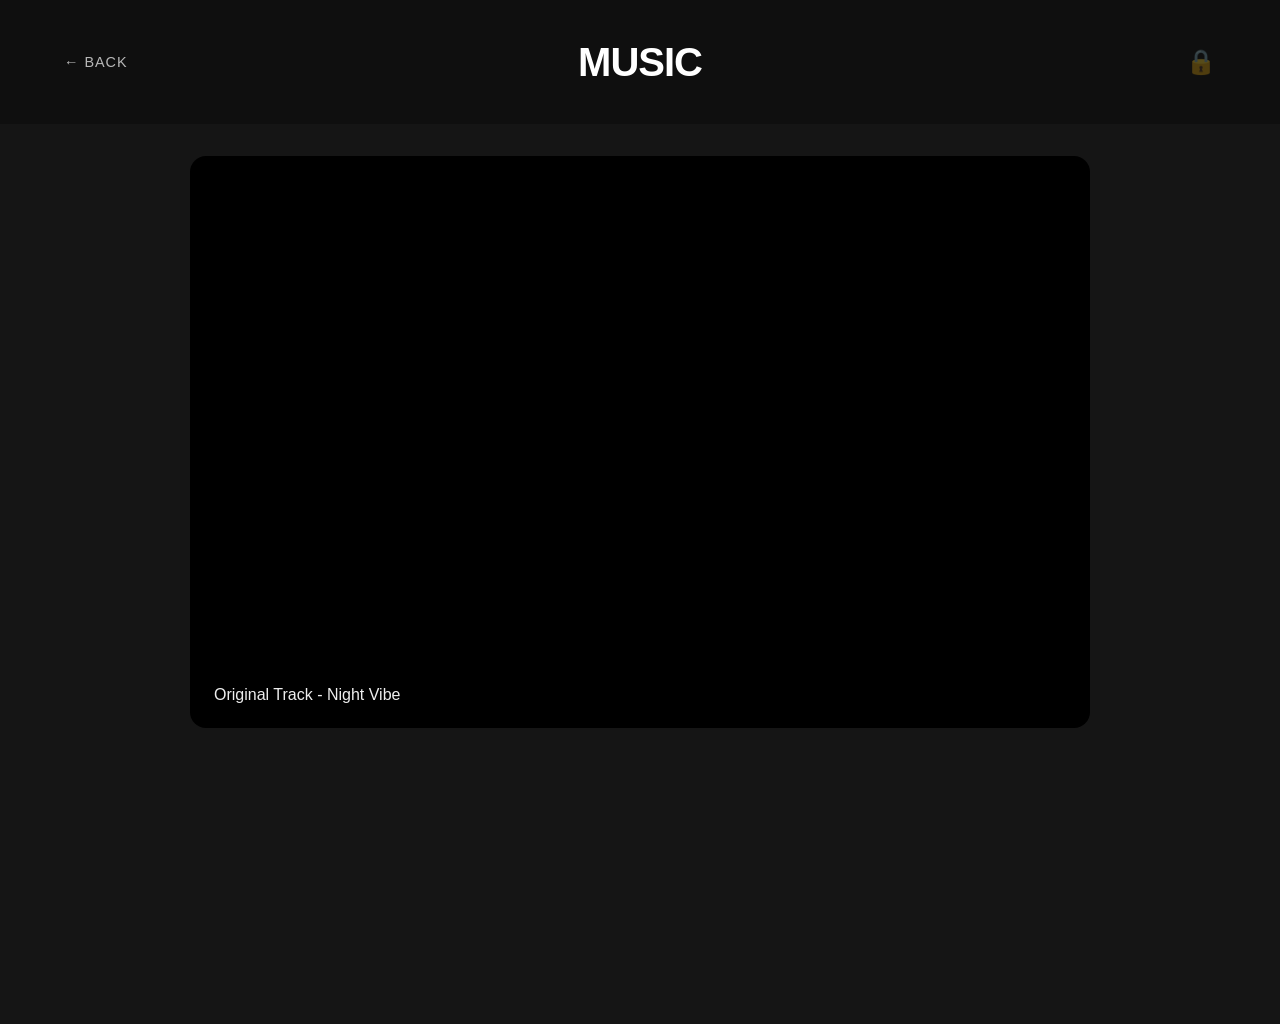
<file: work.html>
<!DOCTYPE html>
<html lang="en">
<head>
    <meta charset="UTF-8">
    <meta name="viewport" content="width=device-width, initial-scale=1.0">
    <title>Works</title>
    <link rel="stylesheet" href="style.css">
</head>
<body class="work-page">
    <header id="header">
        <a href="index.html" class="back-btn">← BACK</a>
        <h1 id="category-title" class="category-title"></h1>
        <button id="admin-login-btn" class="admin-btn">🔒</button>
    </header>

    <div class="admin-panel" id="admin-panel" style="display: none;">
        <button id="add-new-btn" class="add-btn">+ ADD NEW WORK</button>
        <span class="admin-status">Admin Mode Active</span>
    </div>

    <section class="portfolio-grid fade-in-up" id="portfolio-grid"></section>

    <!-- 모달창 -->
    <div id="edit-modal" class="modal">
        <div class="modal-content">
            <h2>Add New Work</h2>
            <input type="text" id="work-title" placeholder="Title (e.g., My New Video)">
            <input type="text" id="work-src" placeholder="Embed URL or Image Link">
            <div class="modal-buttons">
                <button id="save-btn" class="save-btn">SAVE</button>
                <button id="close-modal-btn" class="close-btn">CANCEL</button>
            </div>
        </div>
    </div>

    <script src="data.js"></script>
    <script src="work.js"></script>
</body>
</html>
</file>
<file: style.css>
/* 리셋 및 기본 설정 */
* {
    margin: 0;
    padding: 0;
    box-sizing: border-box;
}

body {
    background-color: #0f0f0f;
    color: #ffffff;
    font-family: "Helvetica Neue", Helvetica, Arial, sans-serif;
    overflow-x: hidden;
    scroll-behavior: smooth;
}

/* ---------------- 공통 헤더 ---------------- */
header {
    display: flex;
    justify-content: space-between;
    align-items: center;
    padding: 2rem 4rem;
    position: absolute;
    width: 100%;
    top: 0;
    z-index: 10;
}

.title-group {
    display: flex;
    flex-direction: column;
}

#site-name {
    font-size: 1.5rem;
    font-weight: bold;
    letter-spacing: -1px;
}

.header-info {
    display: flex;
    gap: 2rem;
    font-size: 0.85rem;
    color: #888;
    text-transform: uppercase;
}

/* ---------------- 메인 히어로 섹션 ---------------- */
.hero {
    height: 100vh;
    display: flex;
    justify-content: center;
    align-items: center;
    position: relative;
}

.menu-list {
    display: flex;
    flex-direction: column;
    align-items: center;
    z-index: 2;
}

.menu-item {
    font-size: 6rem;
    font-weight: 900;
    color: #333;
    text-transform: uppercase;
    cursor: pointer;
    transition: color 0.4s cubic-bezier(0.25, 1, 0.5, 1);
    line-height: 1.1;
    letter-spacing: -3px;
    text-decoration: none;
}

.menu-item:hover {
    color: #ffffff;
}

#floating-images-container {
    position: absolute;
    width: 100%;
    height: 100%;
    pointer-events: none;
    z-index: 1;
}

.float-img {
    position: absolute;
    border-radius: 12px;
    object-fit: cover;
    opacity: 0;
    transform: scale(0.8) translateY(20px);
    transition: all 0.6s cubic-bezier(0.16, 1, 0.3, 1);
    box-shadow: 0 20px 40px rgba(0,0,0,0.5);
}

.float-img.active {
    opacity: 1;
    transform: scale(1) translateY(0);
}

/* ---------------- 포트폴리오 그리드 (공통) ---------------- */
.portfolio-grid {
    padding: 4rem;
    display: grid;
    /* auto-fit: 남는 가로 공간을 자동으로 꽉 채우도록 분배합니다 */
    grid-template-columns: repeat(auto-fit, minmax(350px, 1fr));
    gap: 3rem;
    background-color: #151515;
    min-height: 100vh;
}

.media-card {
    background: #000;
    border-radius: 16px;
    overflow: hidden;
    transition: transform 0.3s ease;
    align-self: start;
    
    /* 화면을 채우되 아이템이 1개일 때 화면 전체를 덮는 현상을 막기 위해 900px을 한계치로 설정 */
    width: 100%;
    max-width: 900px;
    margin: 0 auto;
}

.media-card:hover {
    transform: translateY(-10px);
}

.media-card iframe, .media-card img {
    width: 100%;
    aspect-ratio: 16 / 9;
    border: none;
    object-fit: cover;
    display: block;
}

.card-info {
    display: flex;
    justify-content: space-between;
    align-items: center;
    padding: 1.5rem;
}

.card-info h3 {
    font-size: 1rem;
    font-weight: 500;
    color: #eee;
}

/* ---------------- 서브 페이지 (work.html) 전용 스타일 ---------------- */
.work-page header {
    position: relative; 
    padding: 3rem 4rem;
    background-color: #0f0f0f;
}

.work-page .portfolio-grid {
    padding-top: 2rem;
}

.back-btn {
    color: #fff;
    text-decoration: none;
    font-size: 0.9rem;
    letter-spacing: 1px;
    opacity: 0.7;
    transition: opacity 0.3s;
}

.back-btn:hover {
    opacity: 1;
}

.category-title {
    position: absolute;
    left: 50%;
    top: 50%;
    transform: translate(-50%, -50%);
    font-size: 2.5rem;
    letter-spacing: -1px;
}

.admin-btn {
    background: none;
    border: none;
    font-size: 1.5rem;
    cursor: pointer;
    opacity: 0.3;
    transition: opacity 0.3s;
}

.admin-btn:hover {
    opacity: 1;
}

/* 관리자 패널 */
.admin-panel {
    display: flex;
    justify-content: center;
    align-items: center;
    gap: 20px;
    padding: 2rem;
    background: rgba(255, 255, 255, 0.05);
    margin: 0 4rem 2rem 4rem; 
    border-radius: 12px;
}

.add-btn { background: #fff; color: #000; border: none; padding: 10px 20px; font-weight: bold; border-radius: 6px; cursor: pointer; }
.admin-status { color: #4CAF50; font-size: 0.9rem; font-weight: bold; }
.delete-btn { background: #ff4444; color: white; border: none; padding: 6px 12px; border-radius: 4px; cursor: pointer; }

/* 팝업 모달창 스타일 */
.modal {
    display: none;
    position: fixed;
    top: 0; left: 0; width: 100%; height: 100%;
    background: rgba(0,0,0,0.8);
    justify-content: center;
    align-items: center;
    z-index: 100;
}

.modal-content {
    background: #1a1a1a;
    padding: 3rem;
    border-radius: 12px;
    width: 90%;
    max-width: 400px;
    display: flex;
    flex-direction: column;
    gap: 15px;
}

.modal-content input { padding: 12px; border: 1px solid #333; background: #000; color: #fff; border-radius: 6px; }
.modal-buttons { display: flex; gap: 10px; margin-top: 10px; }
.save-btn { background: #4CAF50; color: white; padding: 10px; flex: 1; border: none; border-radius: 6px; cursor: pointer; }
.close-btn { background: #555; color: white; padding: 10px; flex: 1; border: none; border-radius: 6px; cursor: pointer; }

/* 등장 애니메이션 */
.fade-in-up { animation: fadeInUp 0.8s ease forwards; }
@keyframes fadeInUp { from { opacity: 0; transform: translateY(40px); } to { opacity: 1; transform: translateY(0); } }

/* ---------------- 모바일 반응형 UI ---------------- */
@media (max-width: 768px) {
    header {
        padding: 1.5rem;
        flex-direction: column;
        align-items: flex-start;
        gap: 1rem;
    }
    
    .header-info {
        flex-direction: column;
        gap: 0.5rem;
    }
    
    .menu-item {
        font-size: 3.5rem;
        letter-spacing: -1px;
    }
    
    .portfolio-grid {
        padding: 2rem 1.5rem;
        grid-template-columns: 1fr; 
    }
    
    .work-page header {
        flex-direction: row; 
        justify-content: space-between;
        align-items: center;
        padding: 1.5rem;
    }
    
    .category-title {
        position: static;
        transform: none;
        font-size: 1.5rem;
    }
    
    .admin-panel {
        flex-direction: column;
        margin: 1rem 1.5rem;
        padding: 1.5rem;
    }
    
    .media-card {
        max-width: 100%;
    }
}
</file>
